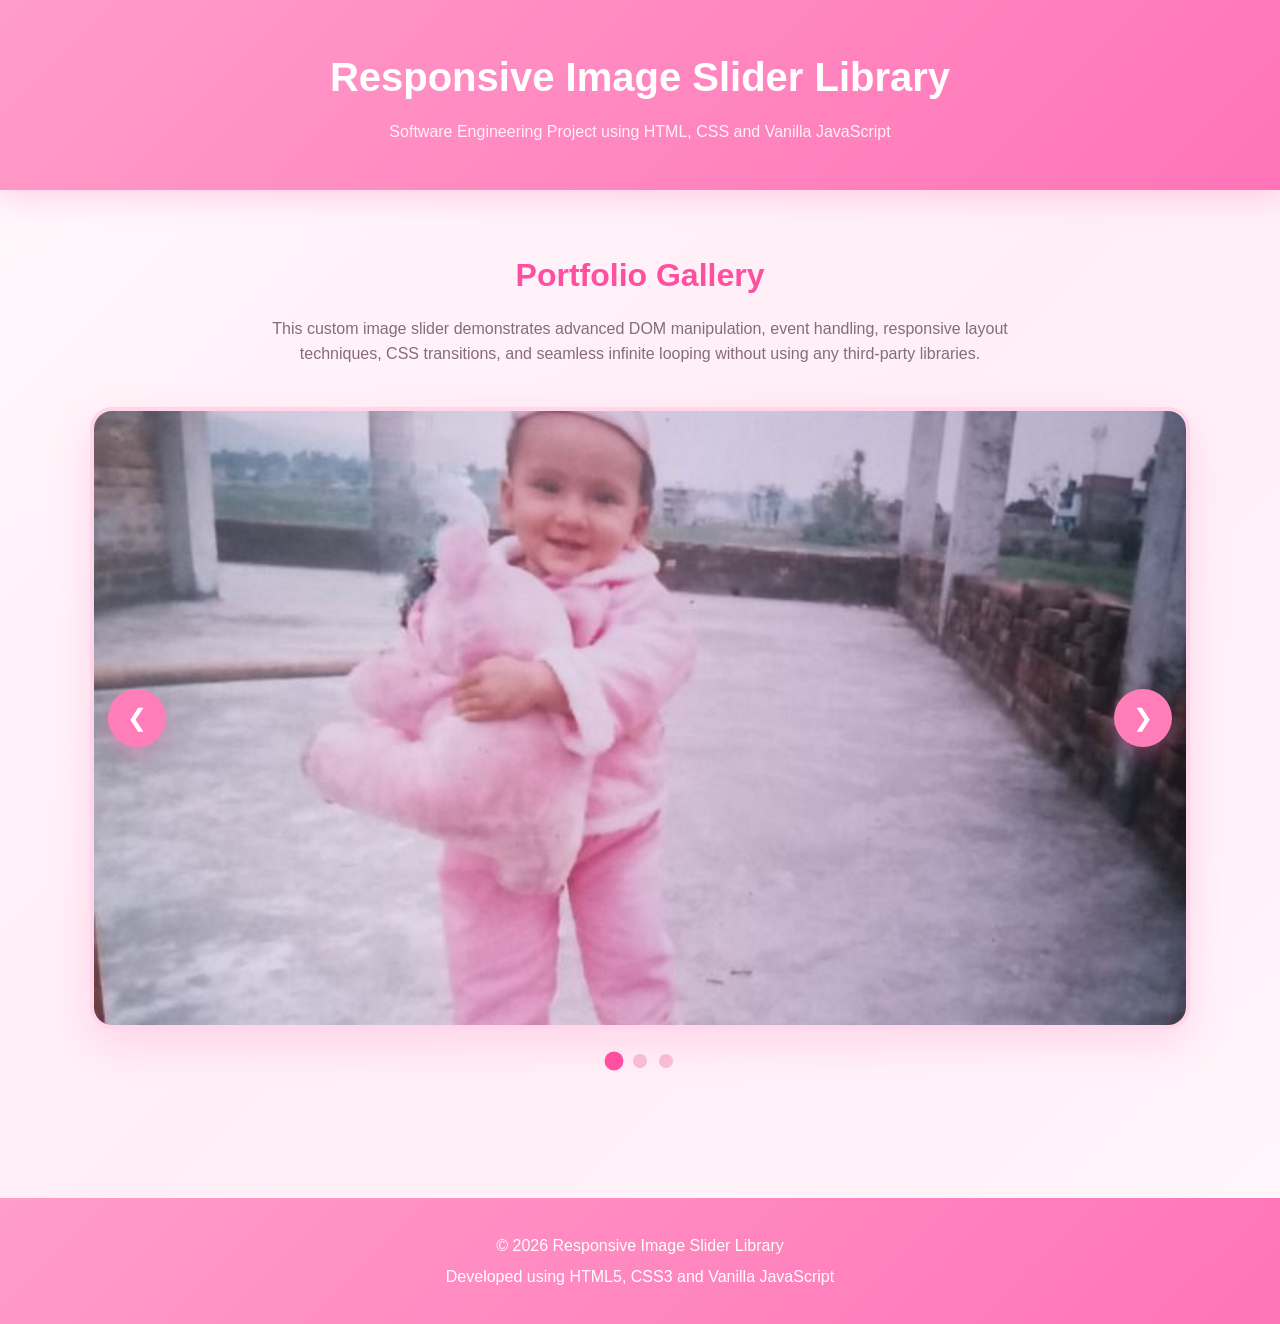
<file: index.html>
<!DOCTYPE html>
<html lang="en">

<head>

    <meta charset="UTF-8">

    <meta name="viewport" content="width=device-width, initial-scale=1.0">

    <title>Responsive Image Slider Library</title>

    <link rel="stylesheet" href="style.css">

</head>

<body>

<!-- ==========================
        HEADER
=========================== -->

<header>

    <h1>Responsive Image Slider Library</h1>

    <p>
        Software Engineering Project using HTML, CSS and Vanilla JavaScript
    </p>

</header>

<!-- ==========================
        MAIN CONTENT
=========================== -->

<main>

<section id="gallery">

    <h2>Portfolio Gallery</h2>

    <p class="description">
        This custom image slider demonstrates advanced DOM manipulation,
        event handling, responsive layout techniques, CSS transitions,
        and seamless infinite looping without using any third-party libraries.
    </p>

    <div class="slider">

        <!-- Previous Button -->

        <button
            class="slider-btn slider-prev"
            aria-label="Previous Slide">

            &#10094;

        </button>

        <!-- Slider Window -->

        <div class="slider-window">

            <div class="slider-track">

                <img
                    src="image 1.jpg"
                    alt="Portfolio Image 1"
                    loading="lazy">

                <img
                    src="image 2.JPG"
                    alt="Portfolio Image 2"
                    loading="lazy">

                <img
                    src="image 3.jpg"
                    alt="Portfolio Image 3"
                    loading="lazy">

            </div>

        </div>

        <!-- Next Button -->

        <button
            class="slider-btn slider-next"
            aria-label="Next Slide">

            &#10095;

        </button>

    </div>

    <!-- JavaScript Generates Dots -->

    <div
        class="slider-dots"
        aria-label="Slider Navigation">
    </div>

</section>

</main>

<!-- ==========================
        FOOTER
=========================== -->

<footer>

    <p>

        © 2026 Responsive Image Slider Library

    </p>

    <p>

        Developed using HTML5, CSS3 and Vanilla JavaScript

    </p>

</footer>

<script src="javascript.js"></script>

</body>

</html>
</file>
<file: style.css>
/*==================================
        GLOBAL STYLES
==================================*/

*{
    margin:0;
    padding:0;
    box-sizing:border-box;
}

body{

    font-family:'Poppins',sans-serif;

    background:linear-gradient(135deg,#fff8fc,#ffeef6,#fff6fb);

    color:#5a4b57;

    line-height:1.6;

}

/*==================================
        HEADER
==================================*/

header{

    background:linear-gradient(135deg,#ff9cc9,#ff74b7);

    color:#fff;

    padding:45px 20px;

    text-align:center;

    box-shadow:0 8px 25px rgba(255,105,180,.25);

}

header h1{

    font-size:2.5rem;

    margin-bottom:10px;

    font-weight:700;

}

header p{

    color:#fff2f7;

    font-size:1rem;

}

/*==================================
        MAIN
==================================*/

main{

    padding:60px 20px;

}

#gallery{

    width:min(1100px,90%);

    margin:auto;

}

#gallery h2{

    text-align:center;

    margin-bottom:15px;

    color:#ff4fa0;

    font-size:2rem;

}

.description{

    text-align:center;

    color:#866c79;

    margin-bottom:40px;

    max-width:800px;

    margin-left:auto;

    margin-right:auto;

}

/*==================================
        SLIDER
==================================*/

.slider{

    position:relative;

    width:100%;

}

.slider-window{

    overflow:hidden;

    width:100%;

    border-radius:22px;

    background:#fff;

    border:4px solid #ffd6ea;

    box-shadow:0 15px 40px rgba(255,105,180,.20);

}

/* Required */

.slider-track{

    display:flex;

    transition:transform .55s ease-in-out;

    will-change:transform;

}

/* Required */

.slider-track img{

    flex:0 0 100%;

    width:100%;

    aspect-ratio:16/9;

    object-fit:cover;

    display:block;

    transition:transform .4s;

}

.slider-track img:hover{

    transform:scale(1.02);

}

/*==================================
        BUTTONS
==================================*/

.slider-btn{

    position:absolute;

    top:50%;

    transform:translateY(-50%);

    width:58px;

    height:58px;

    border:none;

    border-radius:50%;

    background:#ff7eb9;

    color:#fff;

    font-size:1.5rem;

    cursor:pointer;

    transition:.3s;

    z-index:10;

    box-shadow:0 8px 20px rgba(255,105,180,.35);

}

.slider-btn:hover{

    background:#ff4fa0;

    transform:translateY(-50%) scale(1.08);

}

.slider-prev{

    left:18px;

}

.slider-next{

    right:18px;

}

/*==================================
        DOTS
==================================*/

.slider-dots{

    display:flex;

    justify-content:center;

    align-items:center;

    gap:12px;

    margin-top:25px;

}

.slider-dots button{

    width:14px;

    height:14px;

    border:none;

    border-radius:50%;

    background:#f8bfd8;

    cursor:pointer;

    transition:.3s;

}

.slider-dots button.active{

    background:#ff4fa0;

    transform:scale(1.35);

}

/*==================================
        FOOTER
==================================*/

footer{

    margin-top:70px;

    padding:30px;

    text-align:center;

    background:linear-gradient(135deg,#ff9cc9,#ff74b7);

    color:#fff;

}

footer p{

    margin:5px 0;

}

/*==================================
        RESPONSIVE
==================================*/

@media(max-width:768px){

header h1{

font-size:2rem;

}

#gallery h2{

font-size:1.6rem;

}

.slider-btn{

width:48px;

height:48px;

font-size:1.2rem;

}

.slider-prev{

left:10px;

}

.slider-next{

right:10px;

}

}

@media(max-width:500px){

header h1{

font-size:1.6rem;

}

.description{

font-size:.95rem;

}

.slider-btn{

width:40px;

height:40px;

font-size:1rem;

}

}
</file>
